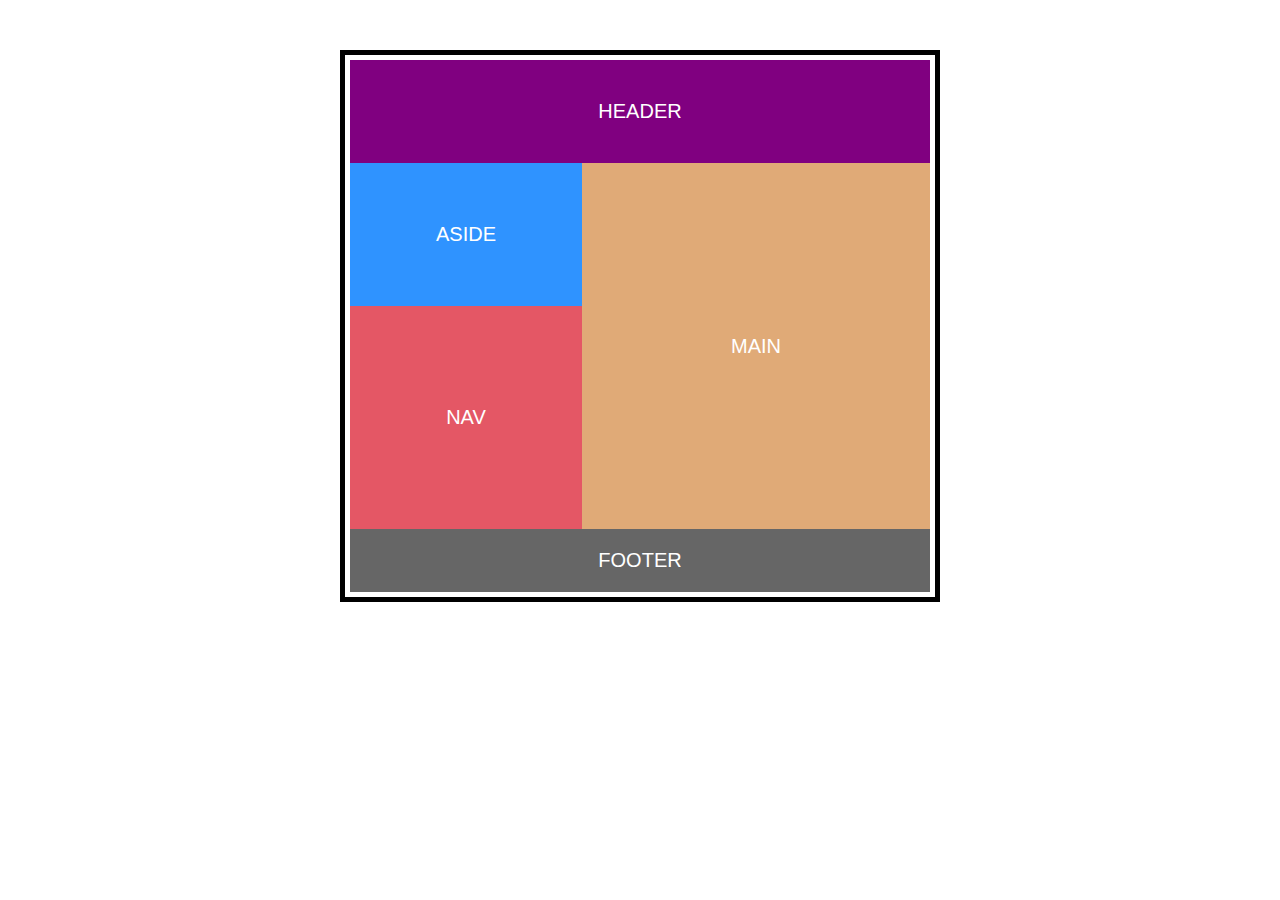
<file: 1. membuat layout dengan cara beda-beda/flexbox/index.html>
<!DOCTYPE html>
<html lang="en">
  <head>
    <meta charset="UTF-8" />
    <meta http-equiv="X-UA-Compatible" content="IE=edge" />
    <meta name="viewport" content="width=device-width, initial-scale=1.0" />
    <title>Flex Box</title>
    <link rel="stylesheet" href="style.css" />
  </head>
  <body>
    <div class="container">
      <header>HEADER</header>
      <div class="content">
        <div class="sidebar">
          <aside>Aside</aside>
          <nav>Nav</nav>
        </div>
        <main>Main</main>
      </div>
      <footer>FOOTER</footer>
    </div>
  </body>
</html>
</file>
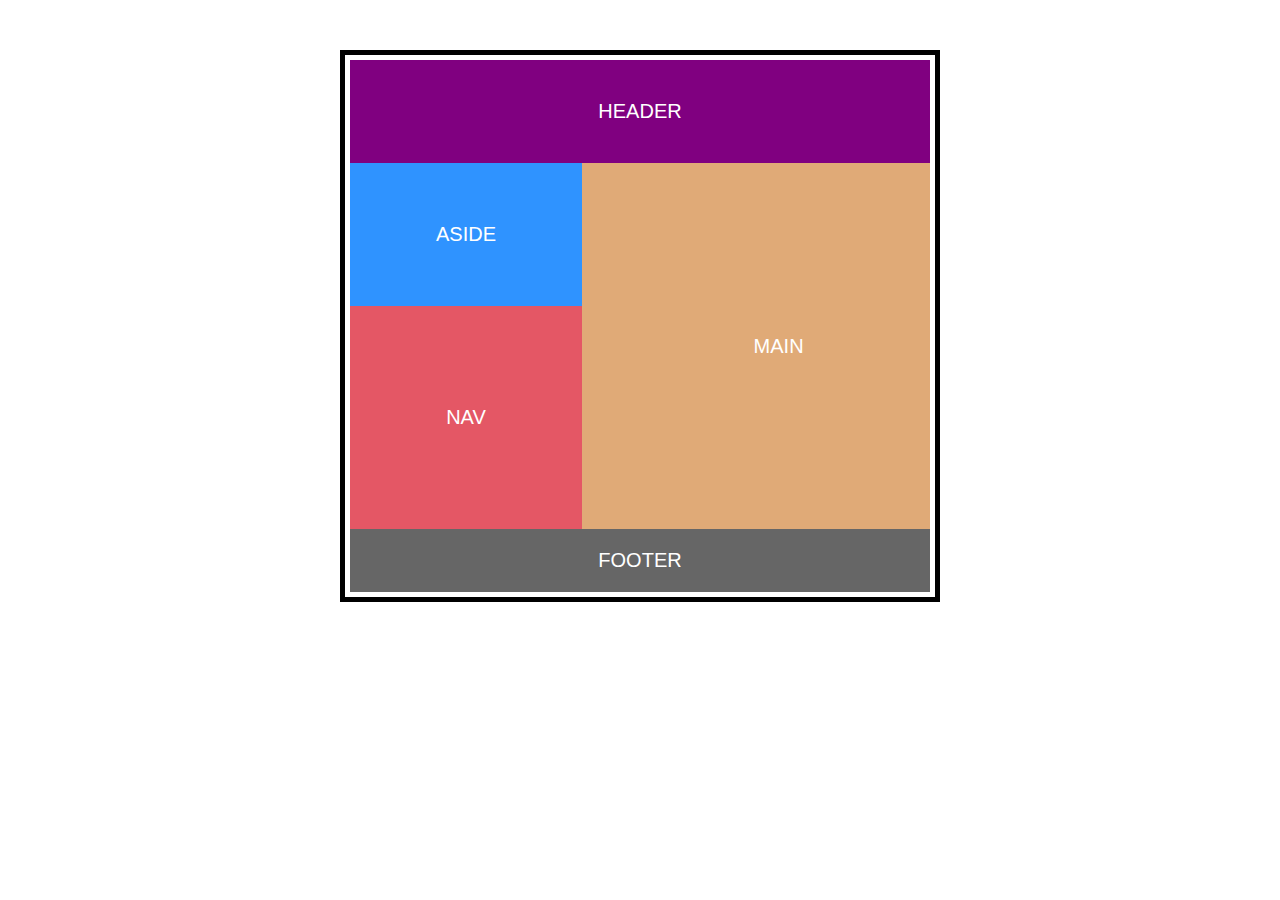
<file: 1. membuat layout dengan cara beda-beda/float/index.html>
<!DOCTYPE html>
<html lang="en">
  <head>
    <meta charset="UTF-8" />
    <meta http-equiv="X-UA-Compatible" content="IE=edge" />
    <meta name="viewport" content="width=device-width, initial-scale=1.0" />
    <title>Document</title>
    <link rel="stylesheet" href="style.css" />
  </head>
  <body>
    <div class="container">
      <header>HEADER</header>
      <div class="content">
        <div class="sidebar">
          <aside>Aside</aside>
          <nav>Nav</nav>
        </div>
        <main>Main</main>
      </div>
      <footer>FOOTER</footer>
    </div>
  </body>
</html>
</file>
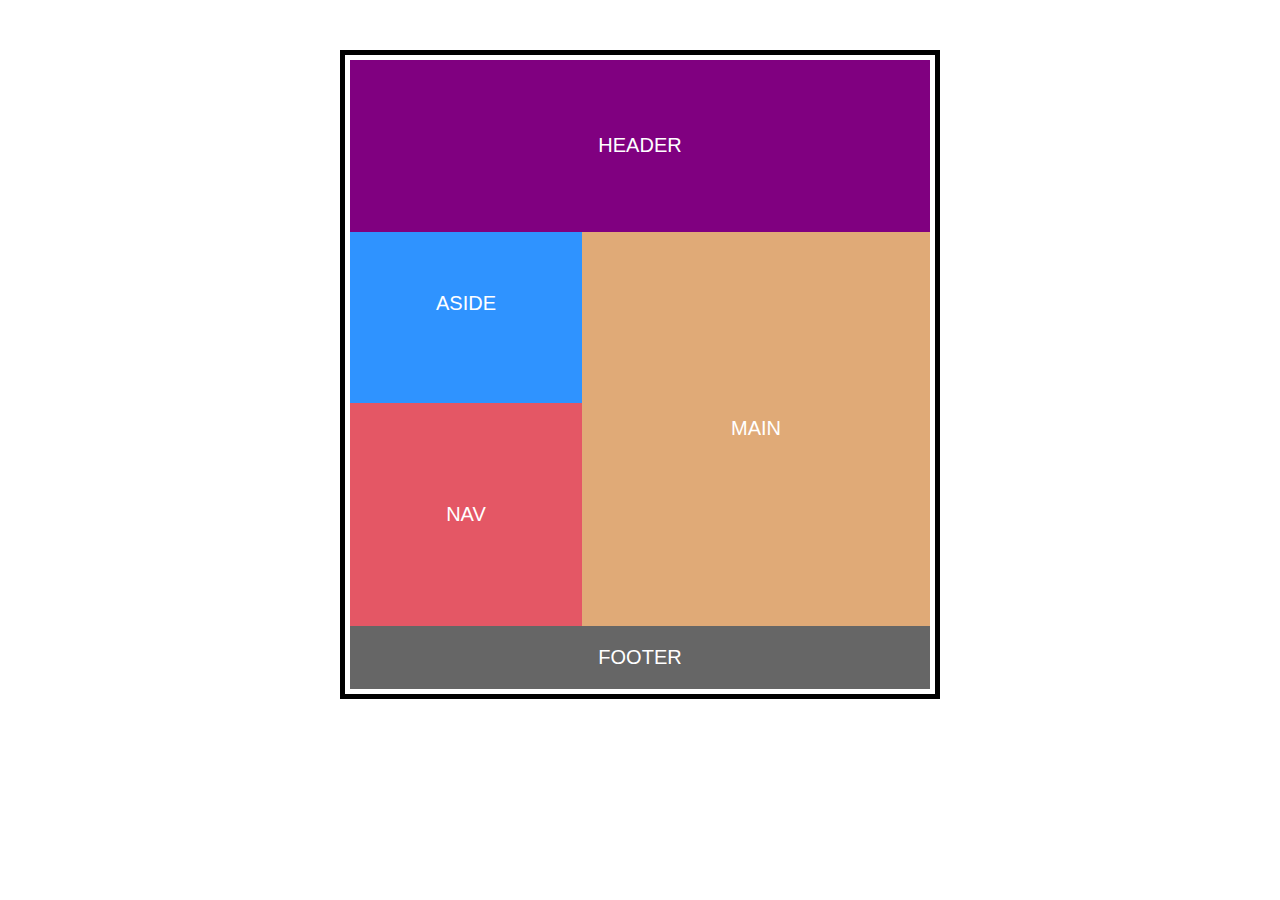
<file: 1. membuat layout dengan cara beda-beda/grid/index.html>
<!DOCTYPE html>
<html lang="en">
  <head>
    <meta charset="UTF-8" />
    <meta http-equiv="X-UA-Compatible" content="IE=edge" />
    <meta name="viewport" content="width=device-width, initial-scale=1.0" />
    <title>Grid</title>
    <link rel="stylesheet" href="style.css" />
  </head>
  <body>
    <div class="container">
      <header>HEADER</header>
      <aside>Aside</aside>
      <nav>Nav</nav>
      <main>Main</main>
      <footer>FOOTER</footer>
    </div>
  </body>
</html>
</file>
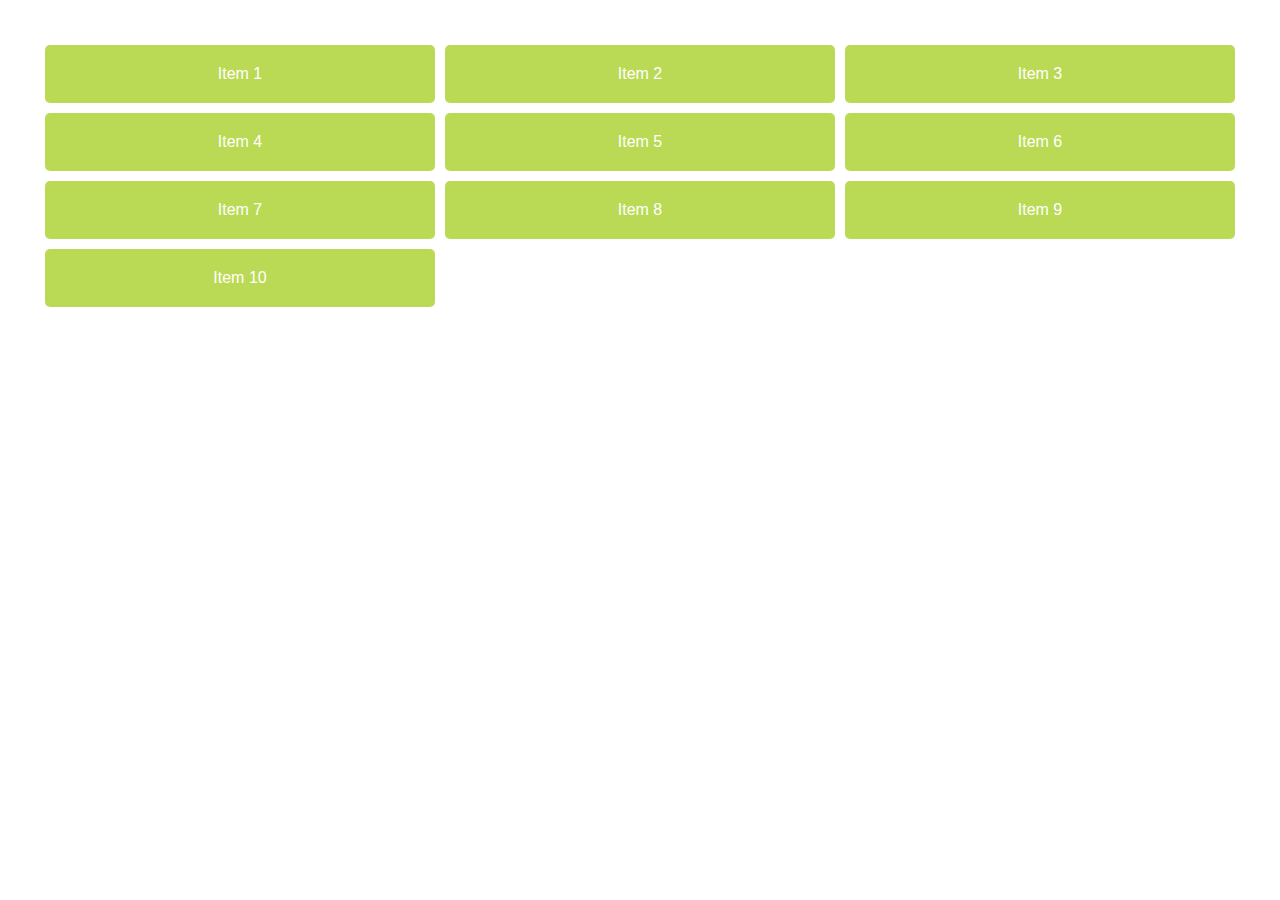
<file: 2. terminologi/code/index.html>
<!DOCTYPE html>
<html lang="en">

<head>
  <meta charset="UTF-8">
  <meta name="viewport" content="width=device-width, initial-scale=1.0">
  <title>CSS Grid</title>

  <style>
    html,
    body {
      margin: 20px;
      padding: 0;
      font-family: arial;
      color: white;
    }

    .container {
      display: grid;
      grid-template-columns: repeat(3, 1fr);
    }

    .item {
      background-color: #bada55;
      padding: 20px;
      margin: 5px;
      border-radius: 5px;
      display: flex;
      justify-content: center;
      align-items: center;
      transition: .5s;
    }

    .item:hover {
      transform: scale(1.1);
      box-shadow: 0 0 10px rgba(0, 0, 0, 0.5);
    }
  </style>
</head>

<body>
  <div class="container">
    <div class="item">Item 1</div>
    <div class="item">Item 2</div>
    <div class="item">Item 3</div>
    <div class="item">Item 4</div>
    <div class="item">Item 5</div>
    <div class="item">Item 6</div>
    <div class="item">Item 7</div>
    <div class="item">Item 8</div>
    <div class="item">Item 9</div>
    <div class="item">Item 10</div>
  </div>
</body>

</html>
</file>
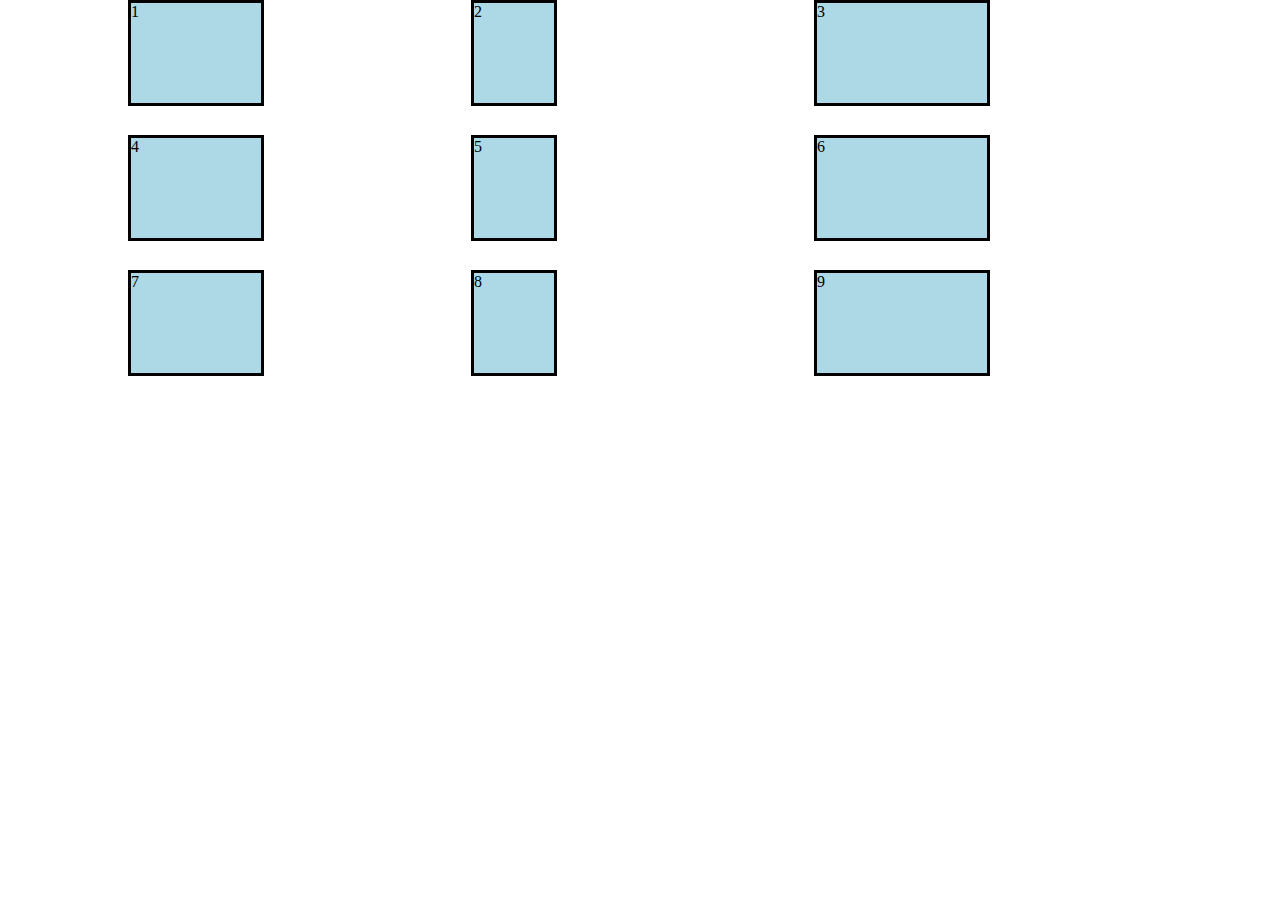
<file: 6.grid-alignment/1.justify-items.html>
<!DOCTYPE html>
<html lang="en">
  <head>
    <meta charset="UTF-8" />
    <meta name="viewport" content="width=device-width, initial-scale=1.0" />
    <title>Grid Alignments | Justify Items</title>
    <style>
      * {
        margin: 0;
        padding: 0;
      }
      .container {
        width: 80%;
        margin: auto;
        display: grid;
        grid-template-rows: 130px 130px 130px;
        grid-template-columns: 1fr 1fr 1fr;
        gap: 5px;
        /* justify-items: start; */
        /* justify-items: end; */
        /* justify-items: center; */
        /* justify-items: stretch; */
      }

      .items {
        border: 3px solid black;
        height: 100px;
        background-color: lightblue;
      }

      .items.i1,
      .items.i4,
      .items.i7 {
        width: 130px;
      }

      .items.i2,
      .items.i5,
      .items.i8 {
        width: 80px;
      }

      .items.i3,
      .items.i6,
      .items.i9 {
        width: 170px;
      }
    </style>
  </head>
  <body>
    <div class="container">
      <div class="items i1">1</div>
      <div class="items i2">2</div>
      <div class="items i3">3</div>
      <div class="items i4">4</div>
      <div class="items i5">5</div>
      <div class="items i6">6</div>
      <div class="items i7">7</div>
      <div class="items i8">8</div>
      <div class="items i9">9</div>
    </div>
  </body>
</html>
</file>
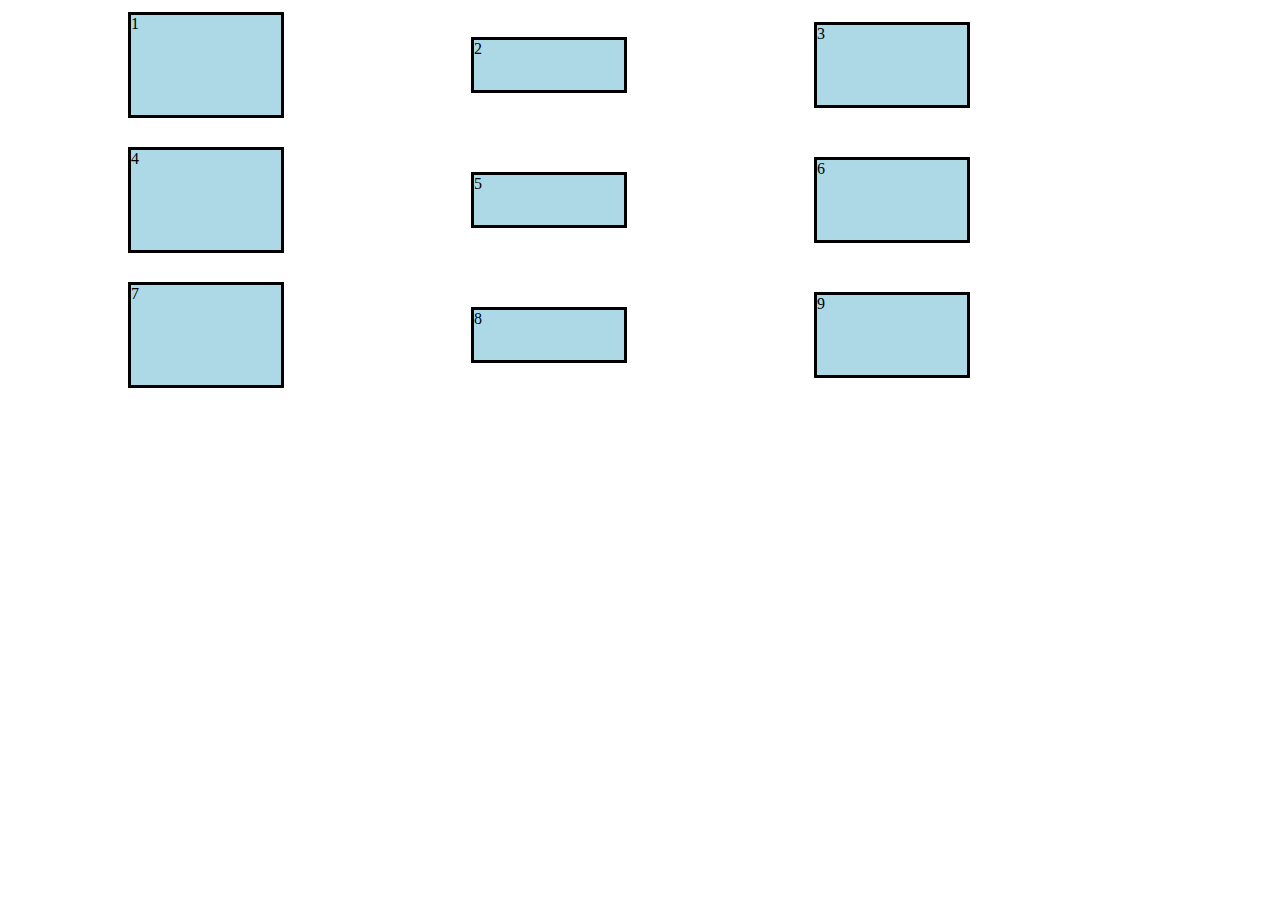
<file: 6.grid-alignment/2.align-items.html>
<!DOCTYPE html>
<html lang="en">
  <head>
    <meta charset="UTF-8" />
    <meta name="viewport" content="width=device-width, initial-scale=1.0" />
    <title>Grid Alignments | Align Items</title>
    <style>
      * {
        margin: 0;
        padding: 0;
      }
      .container {
        width: 80%;
        margin: auto;
        display: grid;
        grid-template-rows: 130px 130px 130px;
        grid-template-columns: 1fr 1fr 1fr;
        gap: 5px;
        /* align-items: start; */
        /* align-items: end; */
        align-items: center;
        /* align-items: stretch; */
      }

      .items {
        border: 3px solid black;
        width: 150px;
        background-color: lightblue;
      }

      .items.i1,
      .items.i4,
      .items.i7 {
        height: 100px;
      }

      .items.i2,
      .items.i5,
      .items.i8 {
        height: 50px;
      }

      .items.i3,
      .items.i6,
      .items.i9 {
        height: 80px;
      }
    </style>
  </head>
  <body>
    <div class="container">
      <div class="items i1">1</div>
      <div class="items i2">2</div>
      <div class="items i3">3</div>
      <div class="items i4">4</div>
      <div class="items i5">5</div>
      <div class="items i6">6</div>
      <div class="items i7">7</div>
      <div class="items i8">8</div>
      <div class="items i9">9</div>
    </div>
  </body>
</html>
</file>
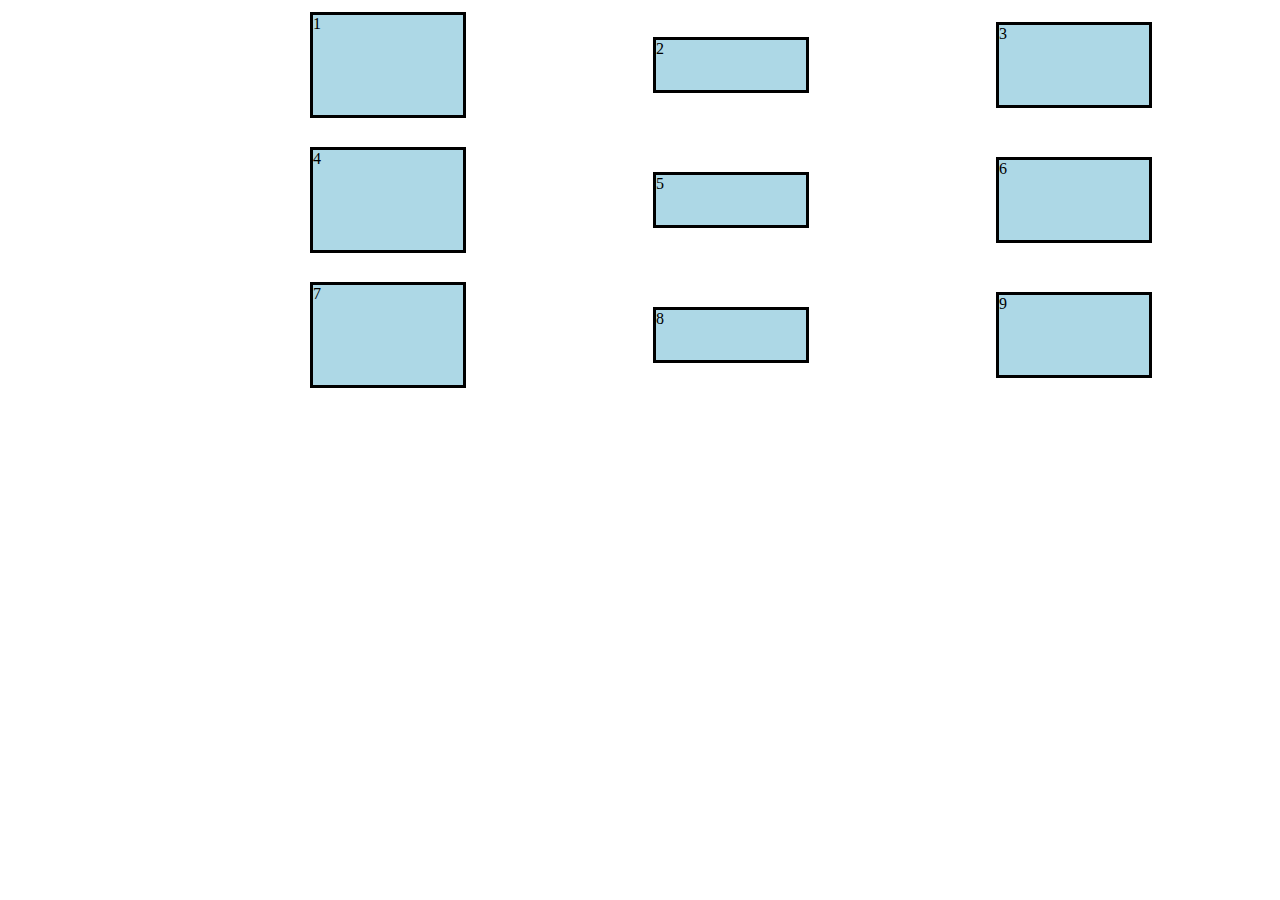
<file: 6.grid-alignment/3.place-items.html>
<!DOCTYPE html>
<html lang="en">
  <head>
    <meta charset="UTF-8" />
    <meta name="viewport" content="width=device-width, initial-scale=1.0" />
    <title>Grid Alignments | Align Items</title>
    <style>
      * {
        margin: 0;
        padding: 0;
      }
      .container {
        width: 80%;
        margin: auto;
        display: grid;
        grid-template-rows: 130px 130px 130px;
        grid-template-columns: 1fr 1fr 1fr;
        gap: 5px;
        /* justify-items: center;
        align-items: center; */
        place-items: center end;
      }

      .items {
        border: 3px solid black;
        width: 150px;
        background-color: lightblue;
      }

      .items.i1,
      .items.i4,
      .items.i7 {
        height: 100px;
      }

      .items.i2,
      .items.i5,
      .items.i8 {
        height: 50px;
      }

      .items.i3,
      .items.i6,
      .items.i9 {
        height: 80px;
      }
    </style>
  </head>
  <body>
    <div class="container">
      <div class="items i1">1</div>
      <div class="items i2">2</div>
      <div class="items i3">3</div>
      <div class="items i4">4</div>
      <div class="items i5">5</div>
      <div class="items i6">6</div>
      <div class="items i7">7</div>
      <div class="items i8">8</div>
      <div class="items i9">9</div>
    </div>
  </body>
</html>
</file>
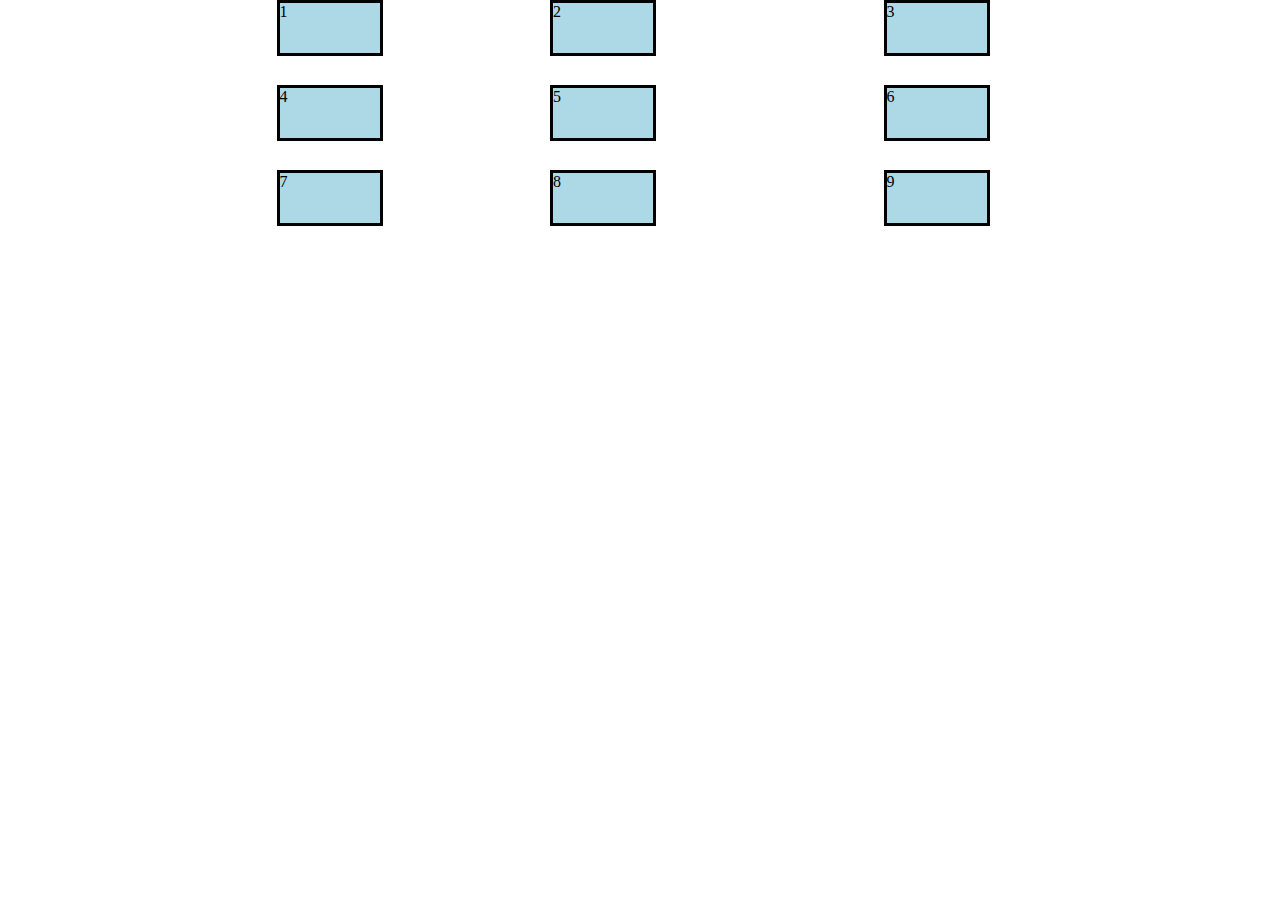
<file: 6.grid-alignment/4.justify-content.html>
<!DOCTYPE html>
<html lang="en">
  <head>
    <meta charset="UTF-8" />
    <meta name="viewport" content="width=device-width, initial-scale=1.0" />
    <title>Grid Alignments | Justify Content</title>
    <style>
      * {
        margin: 0;
        padding: 0;
      }
      .container {
        width: 80%;
        margin: auto;
        display: grid;
        grid-template-columns: 120px 180px 120px;
        grid-template-rows: 80px 80px;
        gap: 5px;
        /* justify-content: start; */
        /* justify-content: end; */
        /* justify-content: center; */
        /* justify-content: stretch; */
        /* justify-content: space-around; */
        /* justify-content: space-between; */
        justify-content: space-evenly;
      }

      .items {
        width: 100px;
        height: 50px;
        border: 3px solid black;
        background-color: lightblue;
        justify-content: end;
      }
    </style>
  </head>
  <body>
    <div class="container">
      <div class="items">1</div>
      <div class="items">2</div>
      <div class="items">3</div>
      <div class="items">4</div>
      <div class="items">5</div>
      <div class="items">6</div>
      <div class="items">7</div>
      <div class="items">8</div>
      <div class="items">9</div>
    </div>
  </body>
</html>
</file>
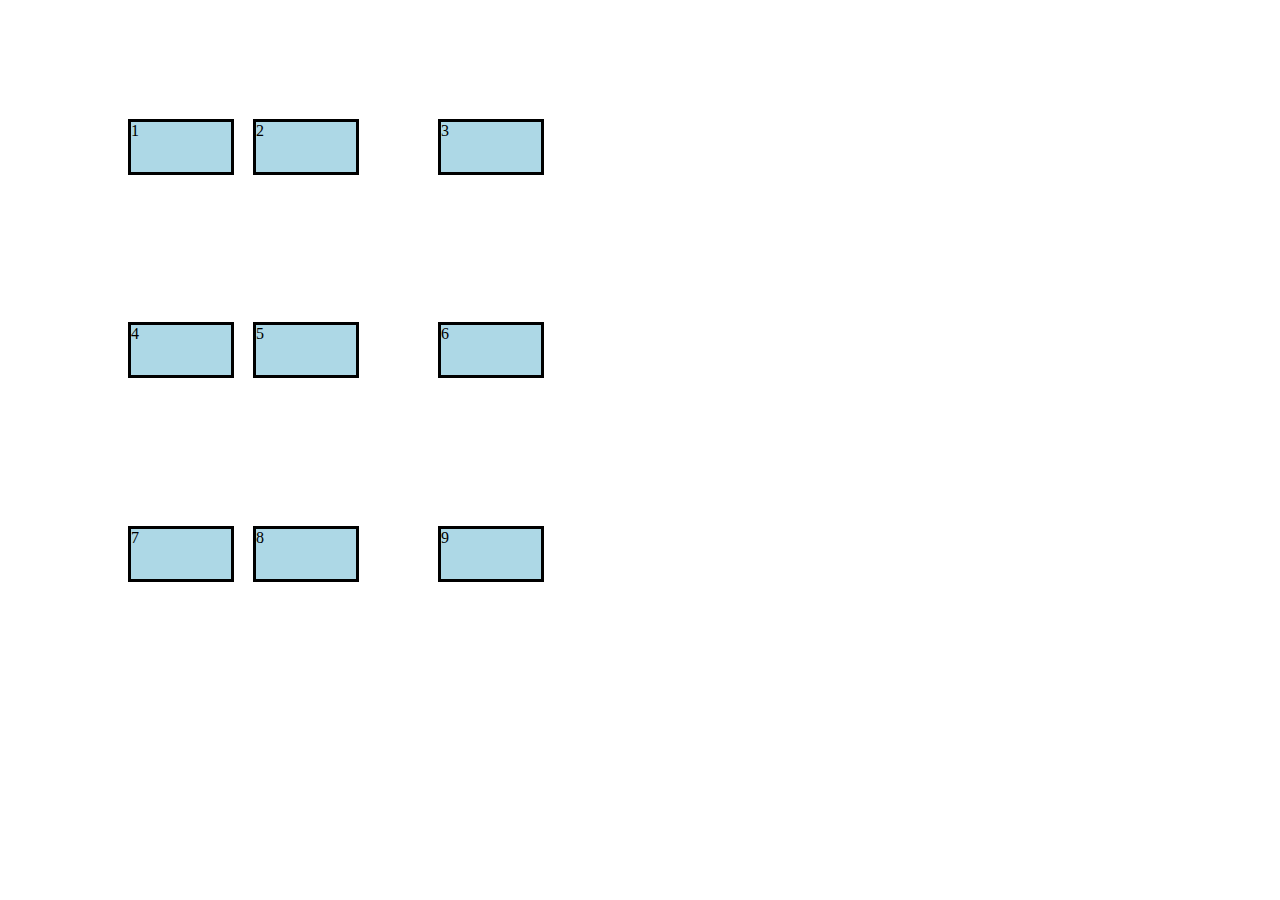
<file: 6.grid-alignment/5.align-content.html>
<!DOCTYPE html>
<html lang="en">
  <head>
    <meta charset="UTF-8" />
    <meta name="viewport" content="width=device-width, initial-scale=1.0" />
    <title>Grid Alignments | Align Content</title>
    <style>
      * {
        margin: 0;
        padding: 0;
      }
      .container {
        width: 80%;
        height: 700px;
        margin: auto;
        display: grid;
        grid-template-columns: 120px 180px 120px;
        grid-template-rows: 80px 80px;
        gap: 5px;
        /* align-content: start; */
        /* align-content: end; */
        /* align-content: center; */
        /* align-content: stretch; */
        /* align-content: space-around; */
        /* align-content: space-between; */
        align-content: space-evenly;
      }

      .items {
        width: 100px;
        height: 50px;
        border: 3px solid black;
        background-color: lightblue;
        justify-content: end;
      }
    </style>
  </head>
  <body>
    <div class="container">
      <div class="items">1</div>
      <div class="items">2</div>
      <div class="items">3</div>
      <div class="items">4</div>
      <div class="items">5</div>
      <div class="items">6</div>
      <div class="items">7</div>
      <div class="items">8</div>
      <div class="items">9</div>
    </div>
  </body>
</html>
</file>
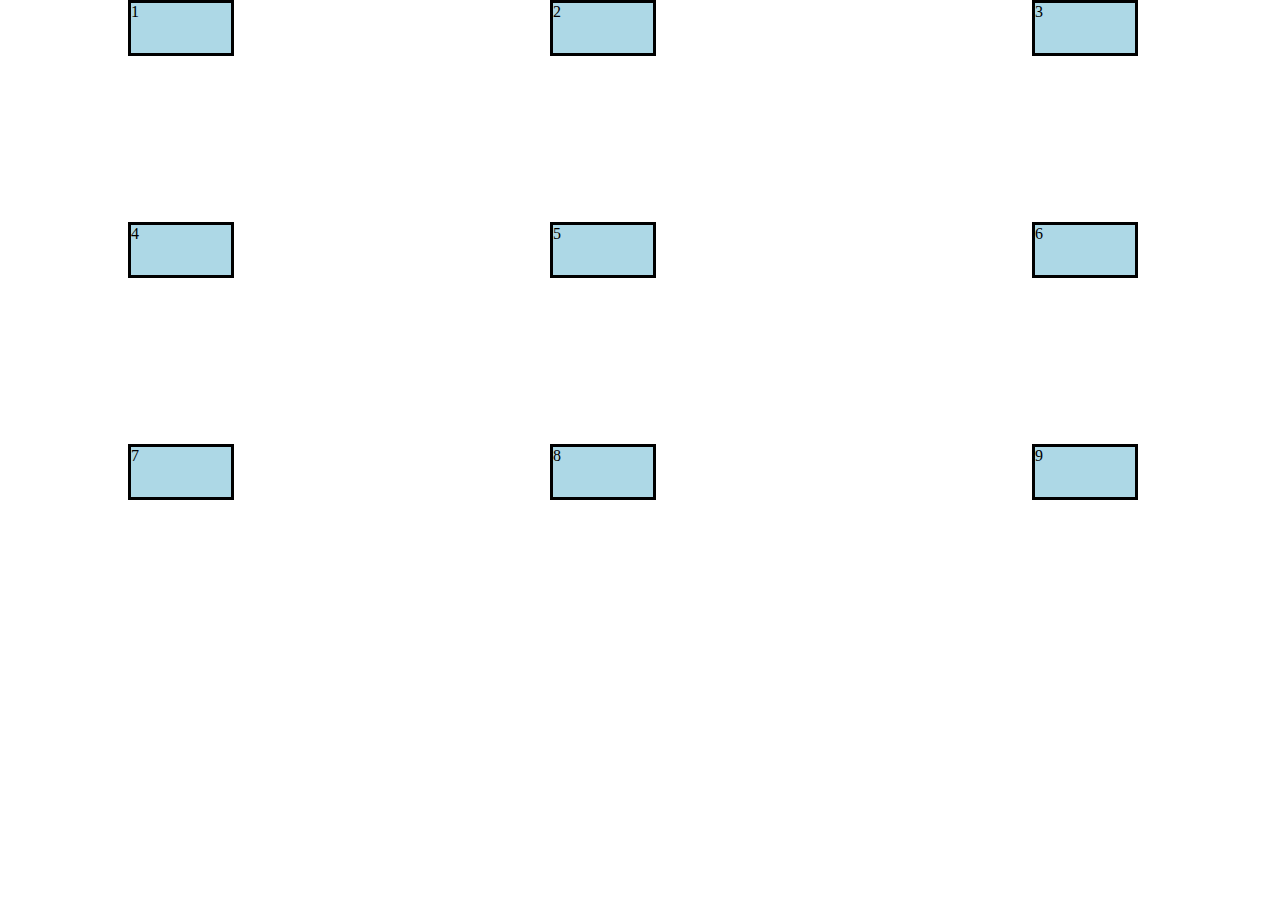
<file: 6.grid-alignment/6.place-content.html>
<!DOCTYPE html>
<html lang="en">
  <head>
    <meta charset="UTF-8" />
    <meta name="viewport" content="width=device-width, initial-scale=1.0" />
    <title>Grid Alignments | Place Content</title>
    <style>
      * {
        margin: 0;
        padding: 0;
      }
      .container {
        width: 80%;
        height: 500px;
        margin: auto;
        display: grid;
        grid-template-columns: 120px 180px 120px;
        grid-template-rows: 80px 80px;
        gap: 5px;
        /* justify-content: center;
        align-content: center; */
        place-content: space-between;
      }

      .items {
        width: 100px;
        height: 50px;
        border: 3px solid black;
        background-color: lightblue;
        justify-content: end;
      }
    </style>
  </head>
  <body>
    <div class="container">
      <div class="items">1</div>
      <div class="items">2</div>
      <div class="items">3</div>
      <div class="items">4</div>
      <div class="items">5</div>
      <div class="items">6</div>
      <div class="items">7</div>
      <div class="items">8</div>
      <div class="items">9</div>
    </div>
  </body>
</html>
</file>
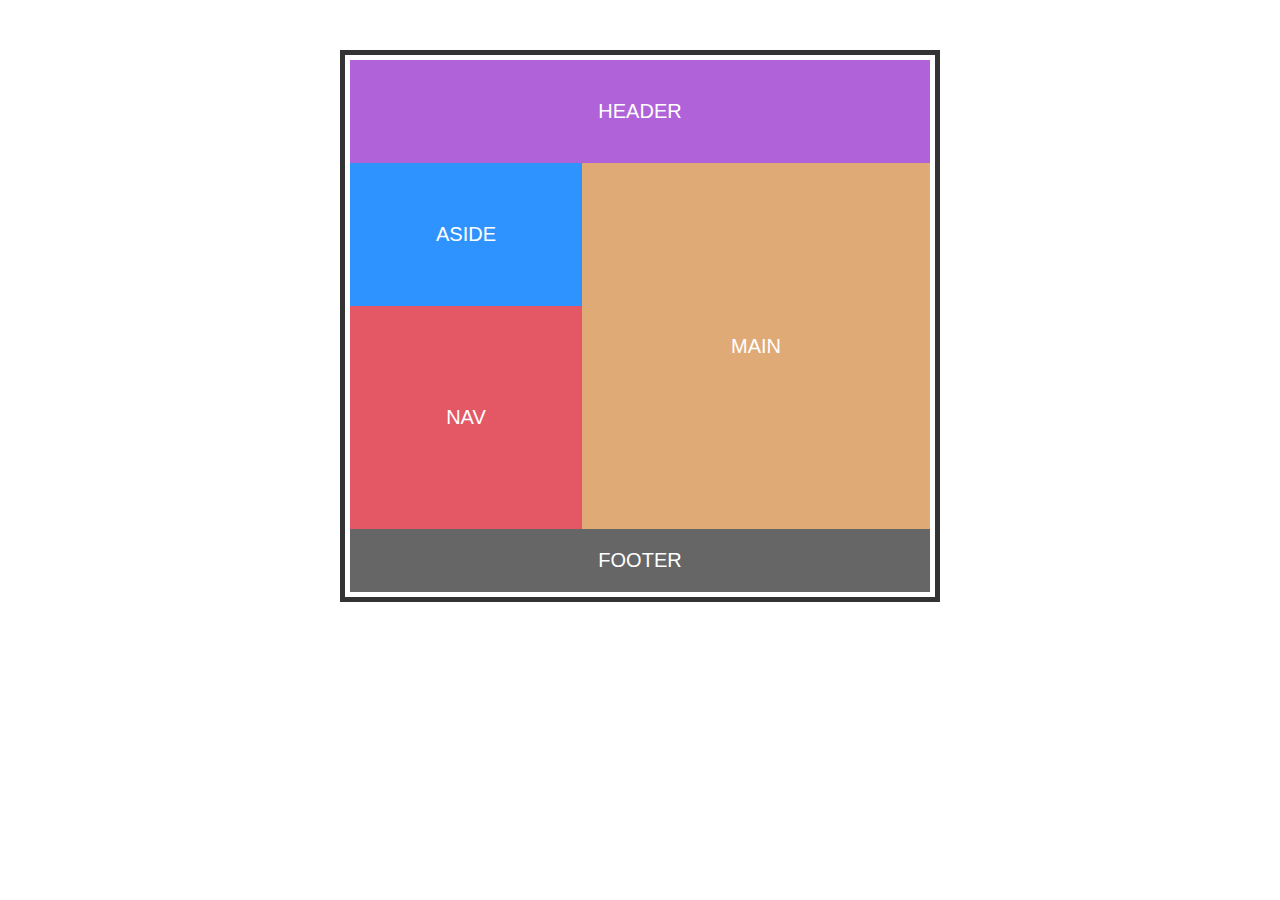
<file: 1. intro/code/flexbox.html>
<!DOCTYPE html>
<html lang="en">

<head>
  <meta charset="UTF-8">
  <meta name="viewport" content="width=device-width, initial-scale=1.0">
  <title>FlexBox</title>
  <style>
    /* tes */
    body,
    html {
      margin: 0;
      padding: 0;
      font-size: 20px;
      font-family: arial;
      color: white;
      text-transform: uppercase;
      text-align: center;
    }

    .container {
      width: 600px;
      margin: 50px auto;
      border: 5px solid #333;
      box-sizing: border-box;
      padding: 5px;
    }

    header {
      background-color: #B063D8;
      padding: 40px 0;
    }

    .content {
      display: flex;
    }

    .sidebar {
      flex: 1;
    }

    .sidebar aside {
      background-color: #2F93FF;
      padding: 60px 0;
    }

    .sidebar nav {
      background-color: #E45765;
      padding: 100px 0;
    }

    main {
      background-color: #E0AA77;
      box-sizing: border-box;
      flex: 1.5;
      display: flex;
      justify-content: center;
      align-items: center;
    }

    footer {
      background-color: #666;
      padding: 20px 0;
    }
  </style>
</head>

<body>
  <div class="container">
    <header>Header</header>
    <div class="content">
      <div class="sidebar">
        <aside>Aside</aside>
        <nav>Nav</nav>
      </div>
      <main>Main</main>
    </div>
    <footer>Footer</footer>
  </div>
</body>

</html>
</file>
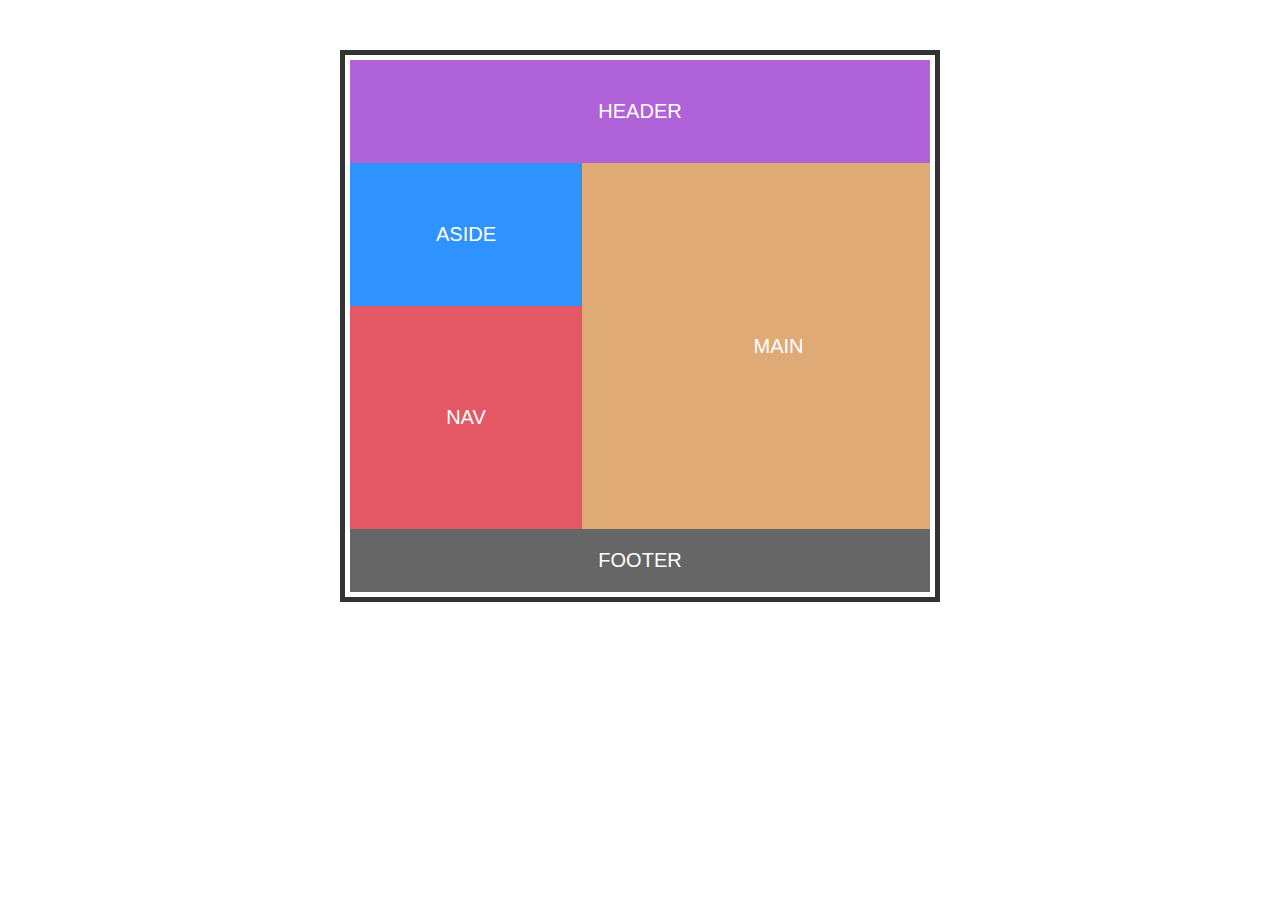
<file: 1. intro/code/float.html>
<!DOCTYPE html>
<html lang="en">

<head>
  <meta charset="UTF-8">
  <meta name="viewport" content="width=device-width, initial-scale=1.0">
  <title>Float</title>
  <style>
    body,
    html {
      margin: 0;
      padding: 0;
      font-size: 20px;
      font-family: arial;
      color: white;
      text-transform: uppercase;
      text-align: center;
    }

    .container {
      width: 600px;
      margin: 50px auto;
      border: 5px solid #333;
      box-sizing: border-box;
      padding: 5px;
    }

    header {
      background-color: #B063D8;
      padding: 40px 0;
    }

    .content::after {
      content: '';
      display: block;
      clear: both;
    }

    .sidebar {
      float: left;
      width: 40%;
    }

    .sidebar aside {
      background-color: #2F93FF;
      padding: 60px 0;
    }

    .sidebar nav {
      background-color: #E45765;
      padding: 100px 0;
    }

    main {
      background-color: #E0AA77;
      width: 60%;
      float: right;
      box-sizing: border-box;
      padding: 171.5px;
    }

    footer {
      background-color: #666;
      padding: 20px 0;
    }
  </style>
</head>

<body>
  <div class="container">
    <header>Header</header>
    <div class="content">
      <div class="sidebar">
        <aside>Aside</aside>
        <nav>Nav</nav>
      </div>
      <main>Main</main>
    </div>
    <footer>Footer</footer>
  </div>
</body>

</html>
</file>
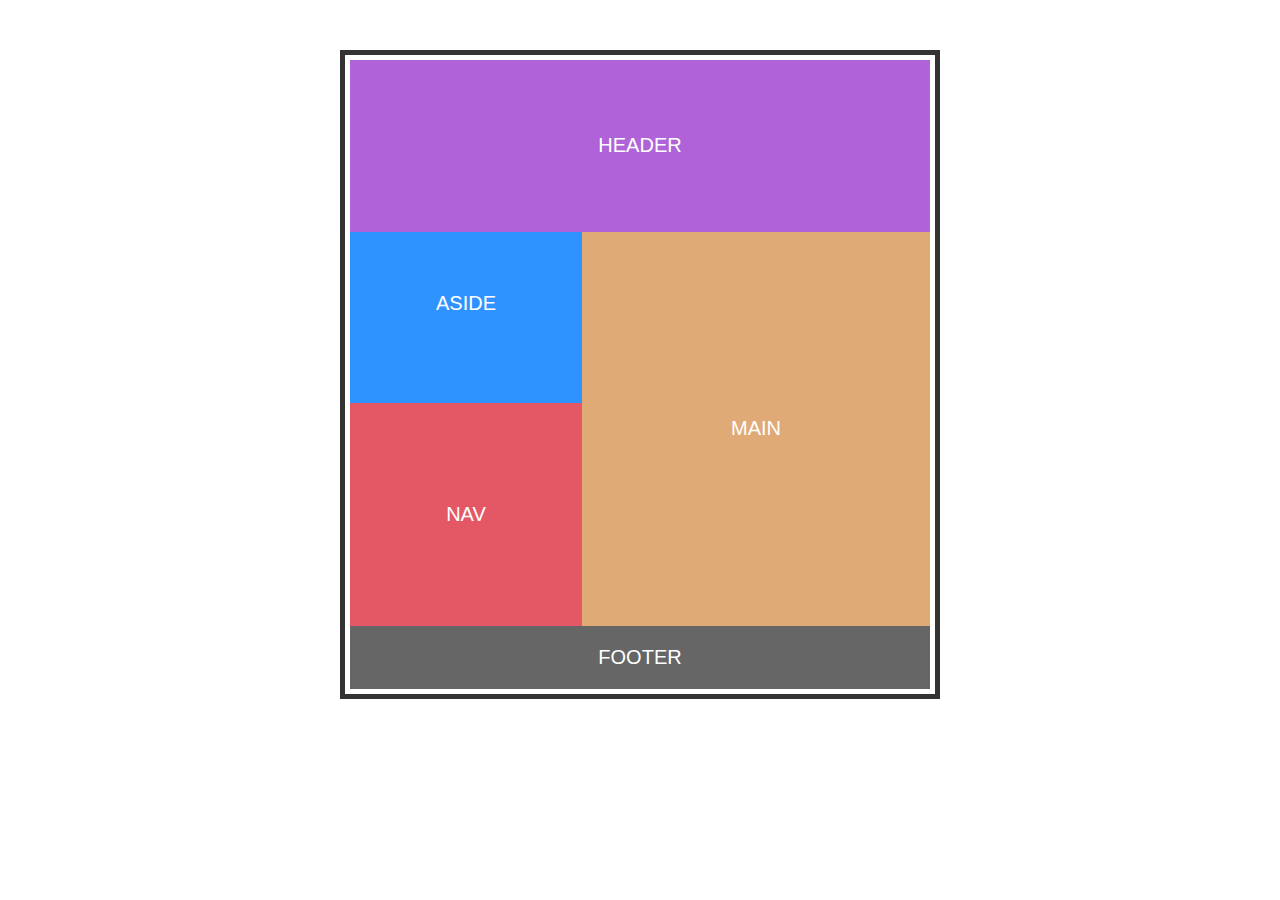
<file: 1. intro/code/grid.html>
<!DOCTYPE html>
<html lang="en">

<head>
  <meta charset="UTF-8">
  <meta name="viewport" content="width=device-width, initial-scale=1.0">
  <title>Grid</title>
  <style>
    body,
    html {
      margin: 0;
      padding: 0;
      font-size: 20px;
      font-family: arial;
      color: white;
      text-transform: uppercase;
      text-align: center;
    }

    .container {
      width: 600px;
      margin: 50px auto;
      border: 5px solid #333;
      box-sizing: border-box;
      padding: 5px;
      display: grid;
      grid-template-areas: "header header"
        "aside main"
        "nav main"
        "footer footer";
      grid-template-columns: 1fr 1.5fr;
      grid-template-rows: 1fr 1fr 1.3fr;
    }

    header {
      grid-area: header;
      background-color: #B063D8;
      display: flex;
      justify-content: center;
      align-items: center;
    }


    aside {
      grid-area: aside;
      background-color: #2F93FF;
      padding: 60px 0;
    }

    nav {
      grid-area: nav;
      background-color: #E45765;
      padding: 100px 0;
    }

    main {
      grid-area: main;
      background-color: #E0AA77;
      box-sizing: border-box;
      flex: 1.5;
      display: flex;
      justify-content: center;
      align-items: center;
    }

    footer {
      grid-area: footer;
      background-color: #666;
      padding: 20px 0;
    }
  </style>
</head>

<body>
  <div class="container">
    <header>Header</header>
    <aside>Aside</aside>
    <nav>Nav</nav>
    <main>Main</main>
    <footer>Footer</footer>
  </div>
</body>

</html>
</file>
<file: 1. membuat layout dengan cara beda-beda/flexbox/style.css>
body,html {
    margin: 0;
    padding: 0;
    font-family: Arial, Helvetica, sans-serif;
    color: white;
    font-size: 20px;
    text-transform: uppercase;
    text-align: center;
}
.container {
    width: 600px;
    margin: 50px auto;
    border: 5px solid black;
    box-sizing: border-box;
    padding: 5px;
}
header {
    background-color: purple;
    padding: 40px;
}
.content {
    display: flex;
}
.sidebar {
    flex-direction: column;
    flex: 1;
}
.sidebar aside {
    background-color: #2F93FF;
    padding: 60px 0;
}
.sidebar nav{
    background-color: #E45765;
    padding: 100px 0;
}
main {
    background-color: #E0AA77;
    display: flex;
    flex: 1.5;
    justify-content: center;
    align-items: center;
}
footer{
    background-color: #666;
    padding: 20px;
}
</file>
<file: 1. membuat layout dengan cara beda-beda/float/style.css>
body,html {
    margin: 0;
    padding: 0;
    font-family: Arial, Helvetica, sans-serif;
    color: white;
    font-size: 20px;
    text-transform: uppercase;
    text-align: center;
}
.container {
    width: 600px;
    margin: 50px auto;
    border: 5px solid black;
    box-sizing: border-box;
    padding: 5px;
}
header {
    background-color: purple;
    padding: 40px;
}
.content::after{
    content: '';
    display: table;
    clear: both;
}
.sidebar {
    float: left;
    width: 40%;
}
.sidebar aside {
    background-color: #2F93FF;
    padding: 60px 0;
}
.sidebar nav{
    background-color: #E45765;
    padding: 100px 0;
}
main {
    width: 60%;
    background-color: #E0AA77;
    padding: 171.6px;
    box-sizing: border-box;
    float: right;
}
footer{
    background-color: #666;
    padding: 20px; 0 
}
</file>
<file: 1. membuat layout dengan cara beda-beda/grid/style.css>
body,
html {
  margin: 0;
  padding: 0;
  font-family: Arial, Helvetica, sans-serif;
  color: white;
  font-size: 20px;
  text-transform: uppercase;
  text-align: center;
}
.container {
  width: 600px;
  margin: 50px auto;
  border: 5px solid black;
  box-sizing: border-box;
  padding: 5px;
  display: grid;
  grid-template-areas:
    'header header'
    'aside main'
    'nav main'
    'footer footer';
  grid-template-columns: 1fr 1.5fr;
  grid-template-rows: 1fr 1fr 1.3fr;
}
header {
  grid-area: header;
  background-color: purple;
  display: flex;
  justify-content: center;
  align-items: center;
}

aside {
    grid-area: aside;
  background-color: #2f93ff;
  padding: 60px 0;
}
nav {
    grid-area: nav;
  background-color: #e45765;
  padding: 100px 0;
}
main {
    grid-area: main;
  background-color: #e0aa77;
  display: flex;
  flex: 1.5;
  justify-content: center;
  align-items: center;
}
footer {
    grid-area: footer;
  background-color: #666;
  padding: 20px;
}
</file>
